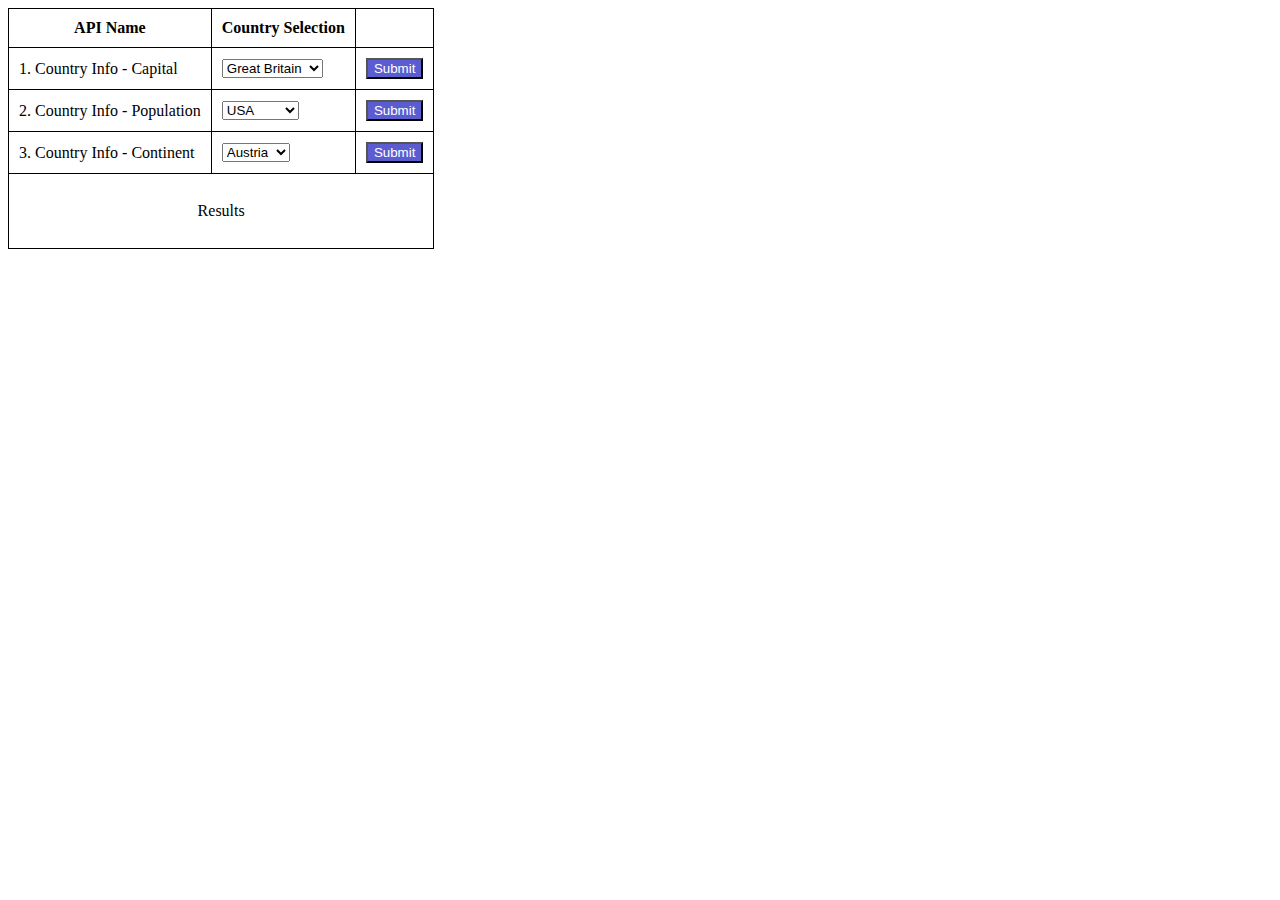
<file: task/index.html>
<!DOCTYPE html>
<html lang="en">
    <head>
        <meta charset="utf-8">
        <title>HTML Template | AJAX/PHP/CURL/JSON example</title>
        <meta name="description" content="AJAX/PHP/CURL/JSON example">
        <meta name="viewport" content="width=device-width, initial-scale=1">
        <meta name="author" content="Jasmine Taylor">
        <link rel="stylesheet" href="libs/css/style.css">
    </head>
    <body>
        
             <table>
                <tr>
                    <th>API Name</th>
                    <th>Country Selection</th>
                    <th>&nbsp</th>
                </tr>
                <tr>
                    <td>1. Country Info - Capital</td>
                    <td>
                        <select id = "capCountry">
                            <option value = "GB">Great Britain</option>
                            <option value = "NZ">New Zealand</option>
                        </select>
                    </td>
                    <td><button id ="capitalBtn">Submit</button></td>
                </tr>
                <tr>
                    <td>2. Country Info - Population</td>
                    <td>
                        <select id = "popCountry">
                            <option value = "US">USA</option>
                            <option value= "DE">Germany</option>
                        </select>
                    </td>
                    <td><button id="populationBtn">Submit</td>
                </tr>
                <tr>
                    <td>3. Country Info - Continent</td>
                    <td>
                        <select id ="conCountry">
                            <option value ="AU">Austria</option>
                            <option value = "UP">Ukraine</option>
                        </select>
                    </td>
                    <td><button id = "continentBtn">Submit</button></td>
                </tr>
                <tr>
                    <td colspan = "3">
                    <div id="result"></div>
                    <div id="txtCapital">&nbsp</div>
                    <div id="txtPopulation">Results</div>
                    <div id="txtContinent">&nbsp</div>
                    </td>
                </tr>
            </table>
            <br>
        <div id ="preloader"></div>

        <script src="libs/js/jquery.js"></script>
        <script src="libs/js/script.js"></script>
    </body>
</html>
</file>
<file: task/libs/css/style.css>
table, td, tr, th {
    border-collapse: collapse;
    border: 1px solid;
    padding: 10px;
}

button {
    color: white;
    background-color: rgb(92, 92, 209);
}

#txtPopulation {
    text-align: center;
}
</file>
